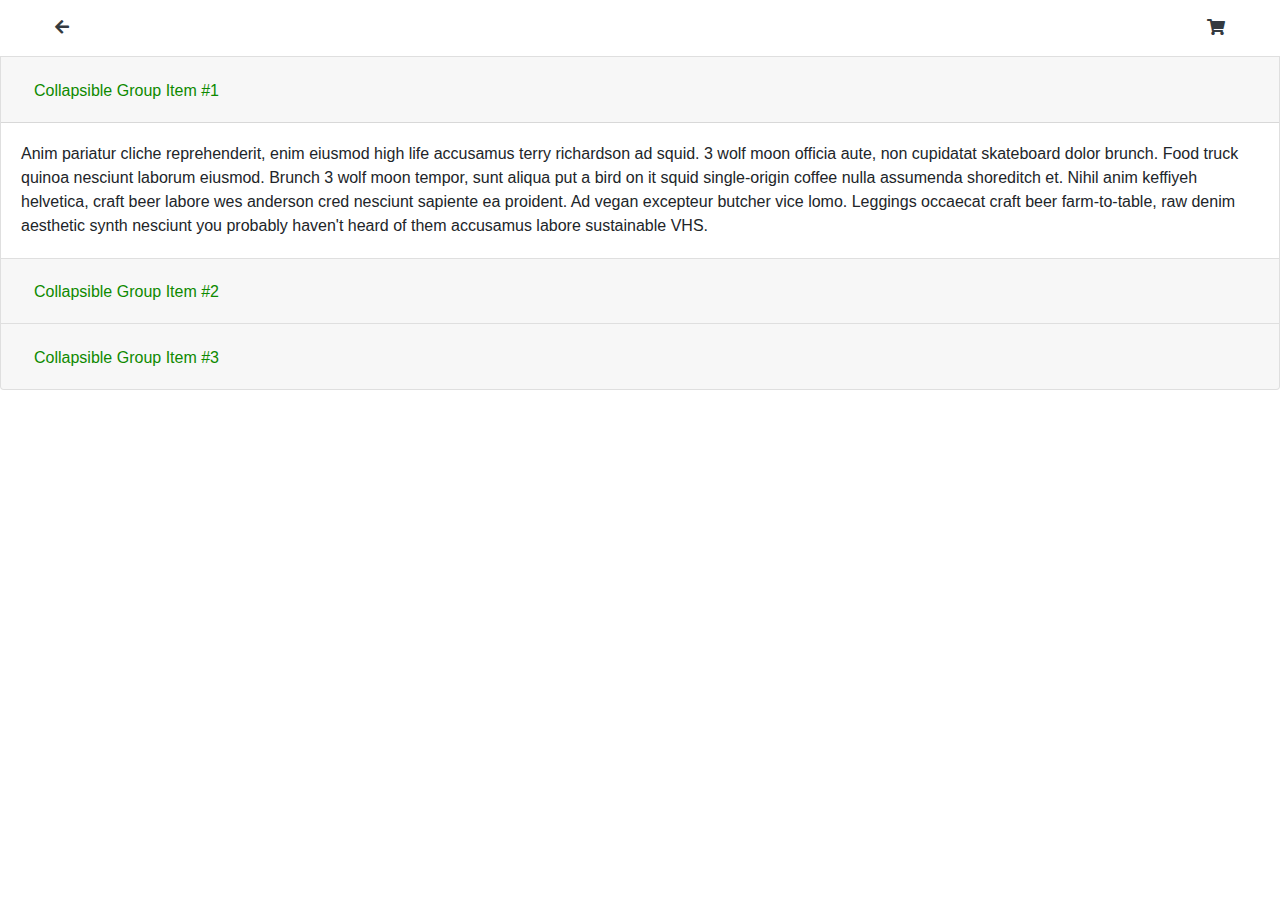
<file: menu.html>
<!DOCTYPE html>
<html lang="en">

<head>
    <meta charset="UTF-8">
    <meta name="viewport" content="width=device-width, initial-scale=1.0">
    <link rel="stylesheet" href="https://cdnjs.cloudflare.com/ajax/libs/font-awesome/5.13.0/css/all.min.css">
    <link rel="stylesheet" href="assets/style/css/all.css">
    <title>Mobile-Menu</title>


    <script src="https://code.jquery.com/jquery-3.3.1.slim.min.js"
        integrity="sha384-q8i/X+965DzO0rT7abK41JStQIAqVgRVzpbzo5smXKp4YfRvH+8abtTE1Pi6jizo"
        crossorigin="anonymous"></script>
    <script src="https://cdnjs.cloudflare.com/ajax/libs/popper.js/1.14.6/umd/popper.min.js"
        integrity="sha384-wHAiFfRlMFy6i5SRaxvfOCifBUQy1xHdJ/yoi7FRNXMRBu5WHdZYu1hA6ZOblgut"
        crossorigin="anonymous"></script>
    <script src="https://stackpath.bootstrapcdn.com/bootstrap/4.2.1/js/bootstrap.min.js"
        integrity="sha384-B0UglyR+jN6CkvvICOB2joaf5I4l3gm9GU6Hc1og6Ls7i6U/mkkaduKaBhlAXv9k"
        crossorigin="anonymous"></script>
</head>

<body>
    <div class="accordion" id="accordionExample">
        <div class="container pt-3">
            <ul class="list-unstyled d-flex justify-content-between">
                <li><a href="index.html"><i class="fas fa-arrow-left text-dark"></i></a></li>
                <li><a href="index.html"><i class="fas fa-shopping-cart text-dark"></i></a></li>
            </ul>
        </div>

        <div class="card">
            <div class="card-header" id="headingOne">
                <h2 class="mb-0">
                    <button class="btn btn-link" type="button" data-toggle="collapse" data-target="#collapseOne"
                        aria-expanded="true" aria-controls="collapseOne">
                        Collapsible Group Item #1
                    </button>
                </h2>
            </div>

            <div id="collapseOne" class="collapse show" aria-labelledby="headingOne" data-parent="#accordionExample">
                <div class="card-body">
                    Anim pariatur cliche reprehenderit, enim eiusmod high life accusamus terry richardson ad squid. 3
                    wolf
                    moon officia aute, non cupidatat skateboard dolor brunch. Food truck quinoa nesciunt laborum
                    eiusmod.
                    Brunch 3 wolf moon tempor, sunt aliqua put a bird on it squid single-origin coffee nulla assumenda
                    shoreditch et. Nihil anim keffiyeh helvetica, craft beer labore wes anderson cred nesciunt sapiente
                    ea
                    proident. Ad vegan excepteur butcher vice lomo. Leggings occaecat craft beer farm-to-table, raw
                    denim
                    aesthetic synth nesciunt you probably haven't heard of them accusamus labore sustainable VHS.
                </div>
            </div>
        </div>
        <div class="card">
            <div class="card-header" id="headingTwo">
                <h2 class="mb-0">
                    <button class="btn btn-link collapsed" type="button" data-toggle="collapse"
                        data-target="#collapseTwo" aria-expanded="false" aria-controls="collapseTwo">
                        Collapsible Group Item #2
                    </button>
                </h2>
            </div>
            <div id="collapseTwo" class="collapse" aria-labelledby="headingTwo" data-parent="#accordionExample">
                <div class="card-body">
                    Anim pariatur cliche reprehenderit, enim eiusmod high life accusamus terry richardson ad squid. 3
                    wolf
                    moon officia aute, non cupidatat skateboard dolor brunch. Food truck quinoa nesciunt laborum
                    eiusmod.
                    Brunch 3 wolf moon tempor, sunt aliqua put a bird on it squid single-origin coffee nulla assumenda
                    shoreditch et. Nihil anim keffiyeh helvetica, craft beer labore wes anderson cred nesciunt sapiente
                    ea
                    proident. Ad vegan excepteur butcher vice lomo. Leggings occaecat craft beer farm-to-table, raw
                    denim
                    aesthetic synth nesciunt you probably haven't heard of them accusamus labore sustainable VHS.
                </div>
            </div>
        </div>
        <div class="card">
            <div class="card-header" id="headingThree">
                <h2 class="mb-0">
                    <button class="btn btn-link collapsed" type="button" data-toggle="collapse"
                        data-target="#collapseThree" aria-expanded="false" aria-controls="collapseThree">
                        Collapsible Group Item #3
                    </button>
                </h2>
            </div>
            <div id="collapseThree" class="collapse" aria-labelledby="headingThree" data-parent="#accordionExample">
                <div class="card-body">
                    Anim pariatur cliche reprehenderit, enim eiusmod high life accusamus terry richardson ad squid. 3
                    wolf
                    moon officia aute, non cupidatat skateboard dolor brunch. Food truck quinoa nesciunt laborum
                    eiusmod.
                    Brunch 3 wolf moon tempor, sunt aliqua put a bird on it squid single-origin coffee nulla assumenda
                    shoreditch et. Nihil anim keffiyeh helvetica, craft beer labore wes anderson cred nesciunt sapiente
                    ea
                    proident. Ad vegan excepteur butcher vice lomo. Leggings occaecat craft beer farm-to-table, raw
                    denim
                    aesthetic synth nesciunt you probably haven't heard of them accusamus labore sustainable VHS.
                </div>
            </div>
        </div>
    </div>


</body>

</html>
</file>
